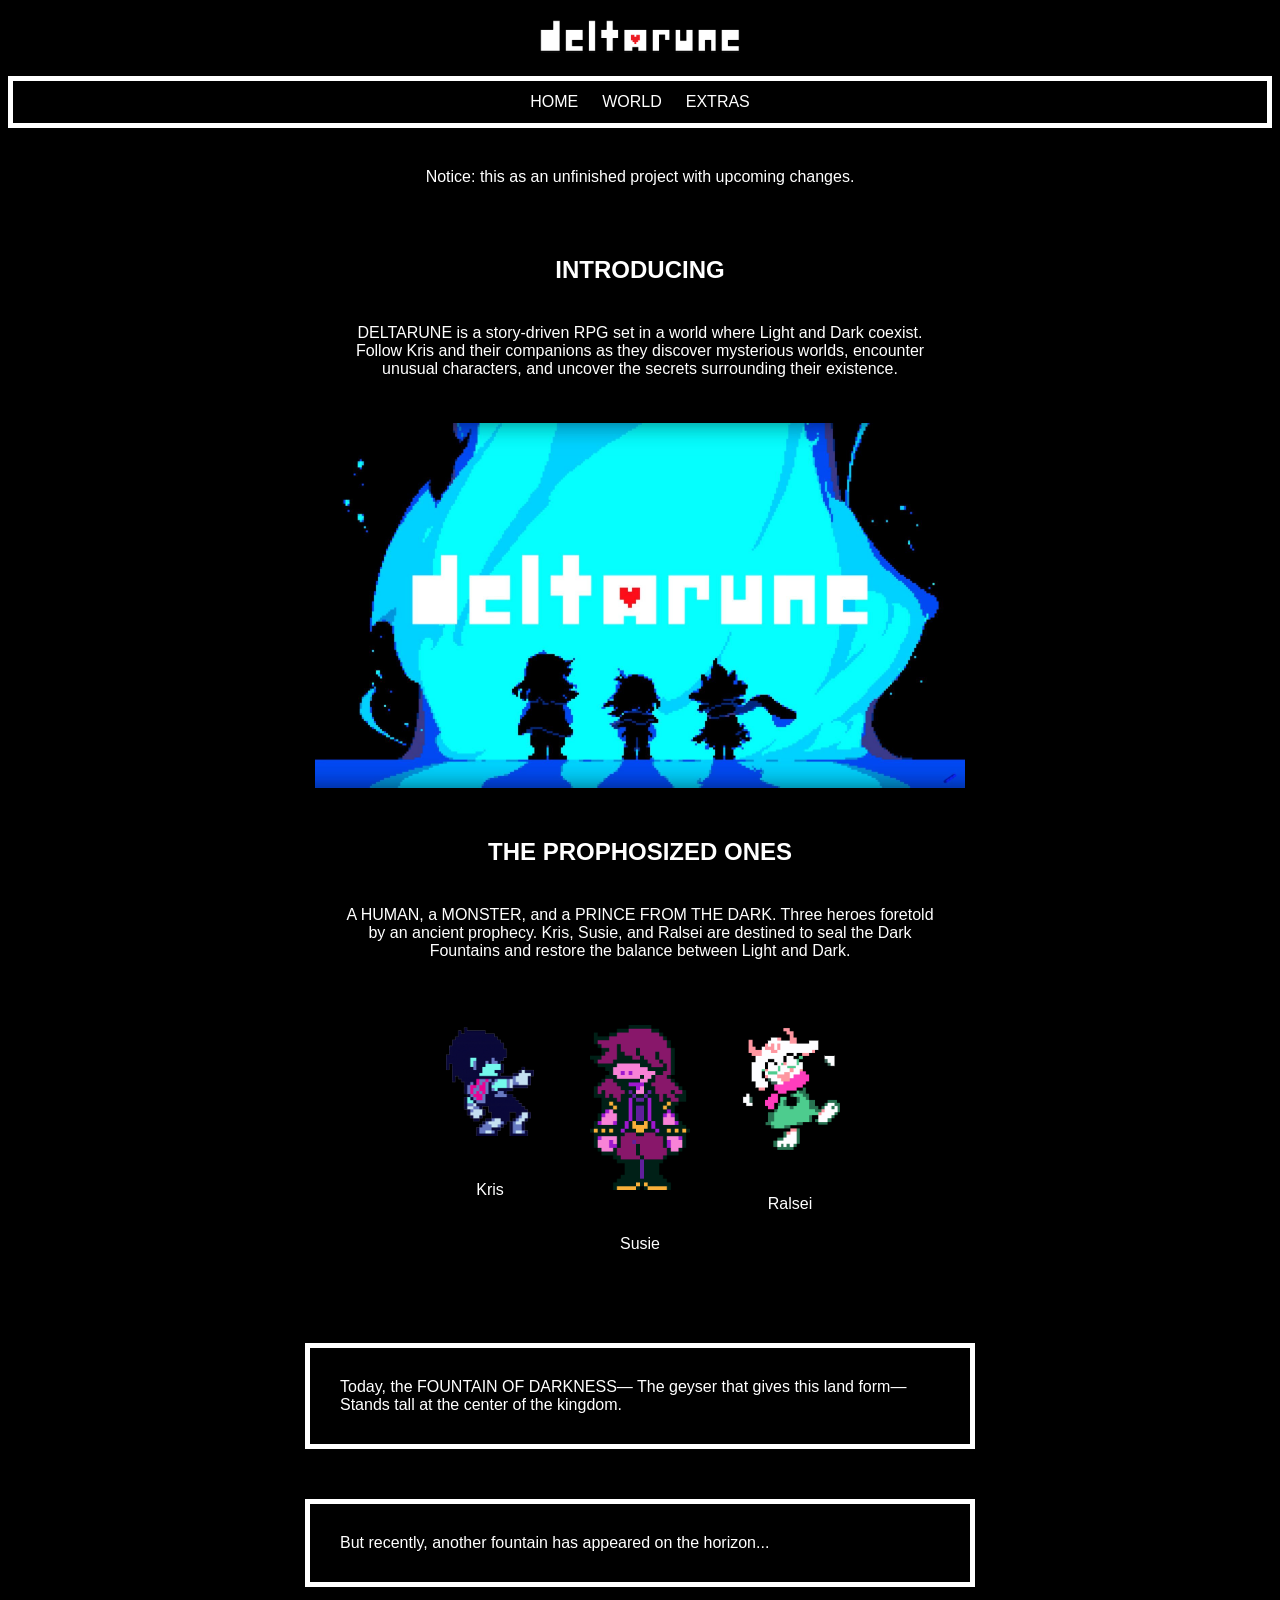
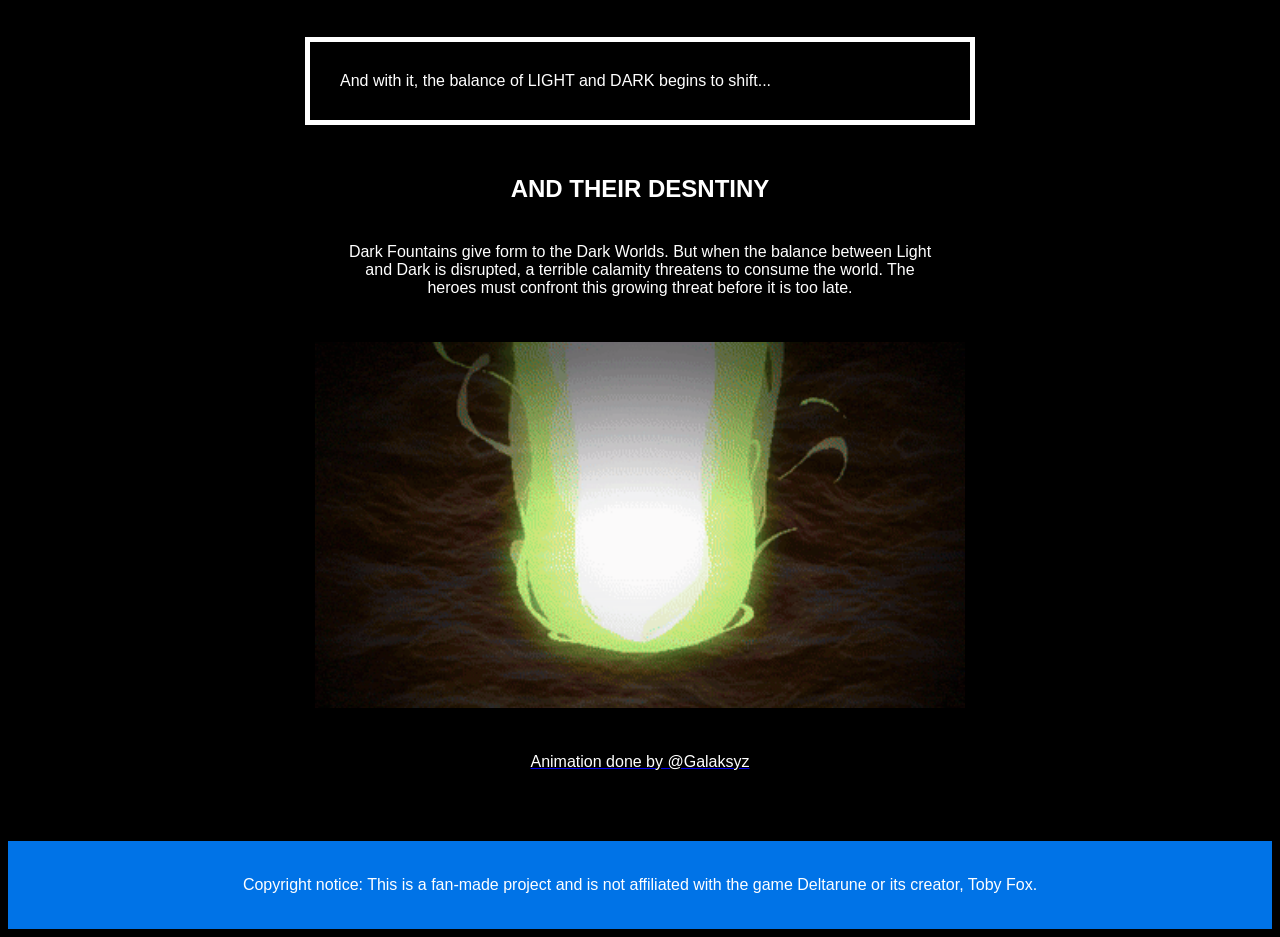
<file: index.html>
<!DOCTYPE html>

<html>
<head>
    <meta charset="utf-8">
    <title>DELTARUNE Fan Website</title>
    <link rel="stylesheet" href="css/style.css">
</head>

<body>
    <header>
        <img class="deltarune" src="images/Deltarune.png" alt="DELTARUNE">
    </header>
    <nav>
        <a href="index.html">HOME</a>
        <a href="world.html">WORLD</a>
        <a href="gag.html">EXTRAS</a>
    </nav>
    <main>
        <section>
            <p class="notice">Notice: this as an unfinished project
            with upcoming changes.
            </p>
            <h2>INTRODUCING</h2>
            <p>DELTARUNE is a story-driven RPG set in a world where Light and Dark coexist. Follow Kris and their companions as they discover mysterious worlds, encounter unusual characters, and uncover the secrets surrounding their existence.</p>
            <img src="images/Deltarune_banner.jpg" alt="3 Heroes">
        </section>
        <section>
            <h2>THE PROPHOSIZED ONES</h2>
            <p>A HUMAN, a MONSTER, and a PRINCE FROM THE DARK. Three heroes foretold by an ancient prophecy. Kris, Susie, and Ralsei are destined to seal the Dark Fountains and restore the balance between Light and Dark.</p>
            
            <div class="characters-container">
                <div>
                    <img class="characters" src="images/Kris.png" alt="Kris">
                    <p>Kris</p>
                </div>
                <div>
                    <img class="characters" src="images/Susie.png" alt="Susie">
                    <p>Susie</p>
                </div>
                <div>
                    <img class="characters" src="images/Ralsei.png" alt="Ralsei">
                    <p>Ralsei</p>
                </div>
            </div>
            <p class="dialogue-box">
                Today, the FOUNTAIN OF DARKNESS—
                The geyser that gives this land form—
                Stands tall at the center of the kingdom.
            </p>
            <p class="dialogue-box">
                But recently, another fountain has appeared on the horizon...
            </p>
            <p class="dialogue-box">
                And with it, the balance of LIGHT and DARK begins to shift...
            </p>
        </section>
        <section>
            <h2>AND THEIR DESNTINY</h2>
            <p>Dark Fountains give form to the Dark Worlds. But when the balance between Light and Dark is disrupted, a terrible calamity threatens to consume the world. The heroes must confront this growing threat before it is too late.</p>
            <a href="https://www.youtube.com/watch?v=VBJrv8KwokE&list=RDVBJrv8KwokE&index=1">
                <img class="animated-gifs" src="images/dfountainLoop.gif" alt="EVERLASTING FOUNTAIN">
                <p class="credit">Animation done by @Galaksyz</p>
            </a>
        </section>
    </main>
    <footer>Copyright notice: This is a fan-made project and is not affiliated with the game Deltarune or its creator, Toby Fox.</footer>
</body>
</html>
</file>
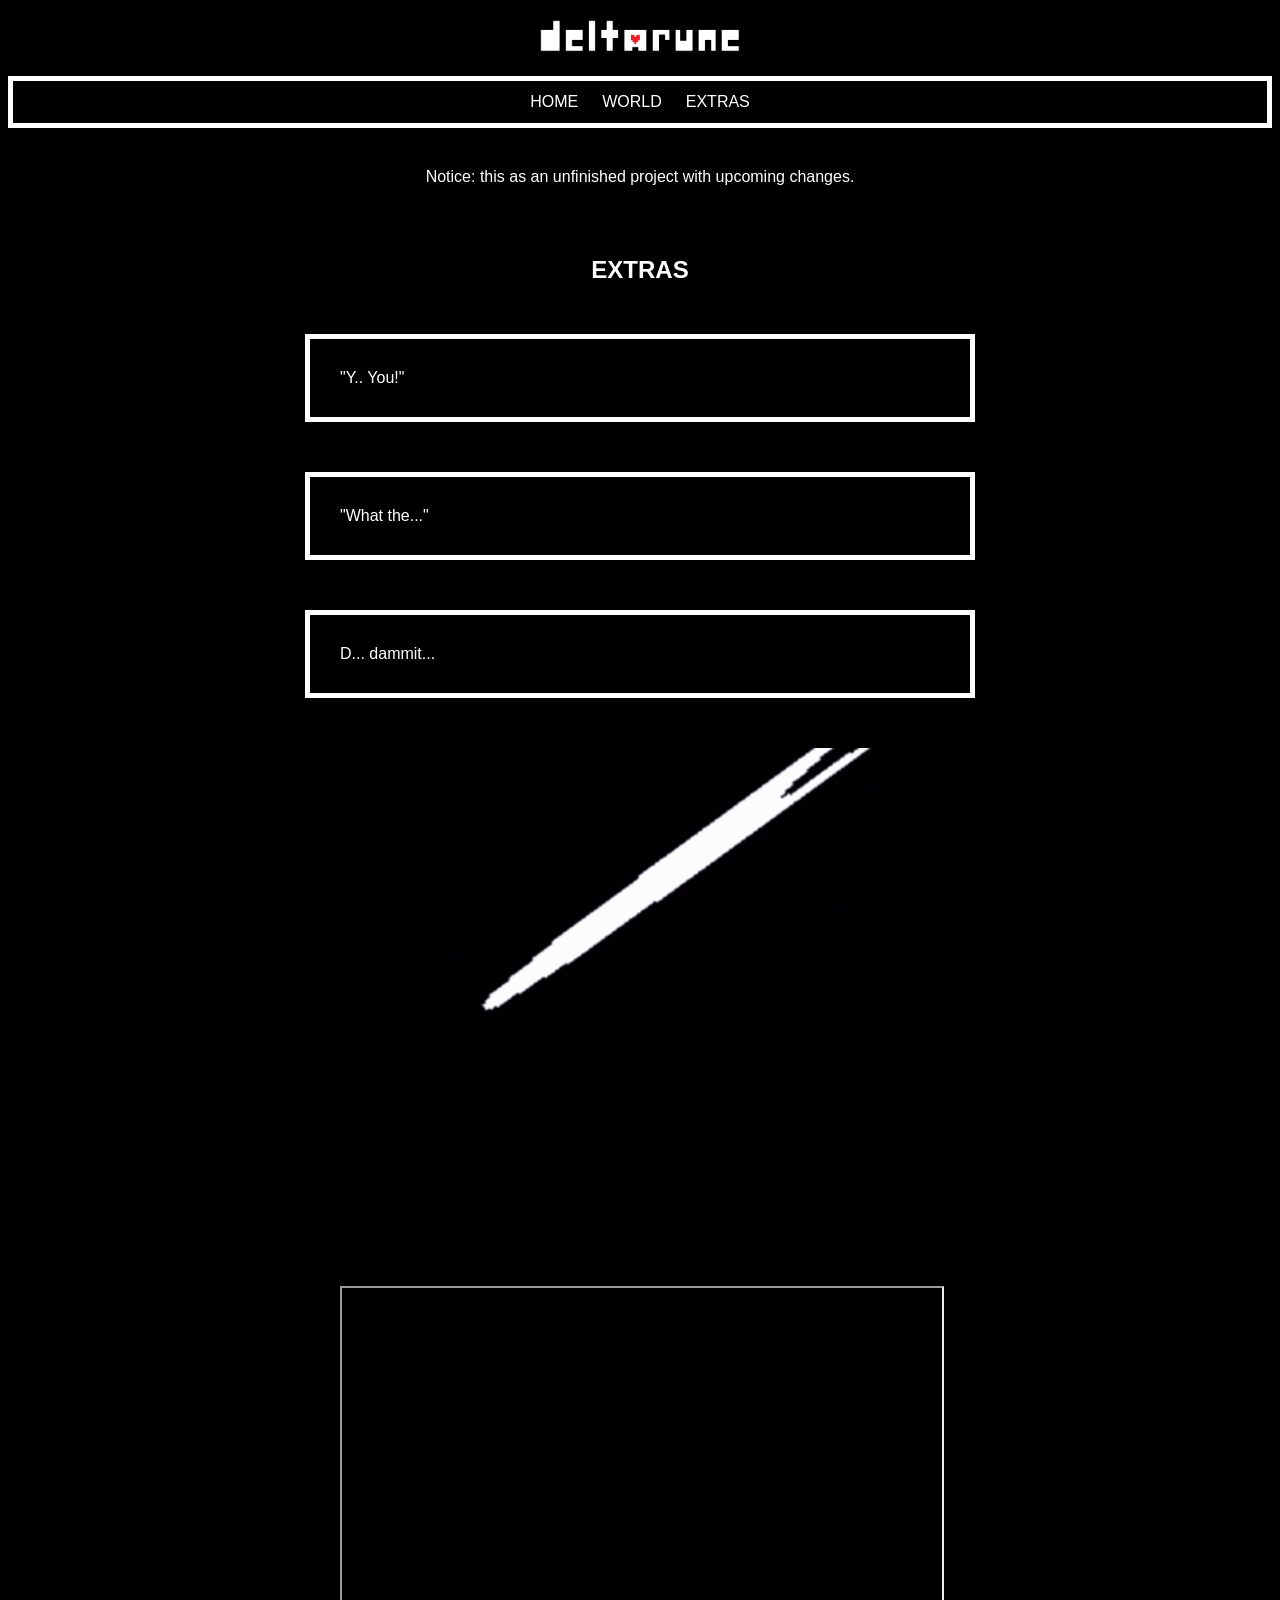
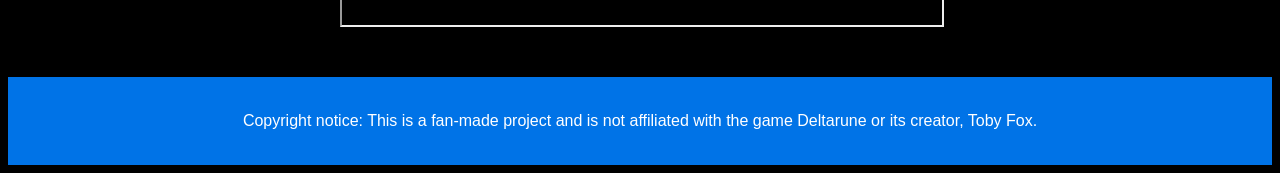
<file: gag.html>
<!DOCTYPE html>

<html>
<head>
    <meta charset="utf-8">
    <title>EXTRAS</title>
    <link rel="stylesheet" href="css/style.css">
</head>
<body>
    <header>
    <img class="deltarune" src="images/Deltarune.png" alt="DELTARUNE">
    </header>
    <nav>
        <a href="index.html">HOME</a>
        <a href="world.html">WORLD</a>
        <a href="gag.html">EXTRAS</a>
    </nav>
    <main>
        <p class="notice">
            Notice: this as an unfinished project
            with upcoming changes.
        </p>
        <h2>EXTRAS</h2>
        <section>
            <p class="dialogue-box">"Y.. You!"</p>
            <p class="dialogue-box">"What the..."</p>
            <p class="dialogue-box">D... dammit...</p>
            <img src="images/kaizo-kaizo-knight.gif" alt="The Roaring Knight">
            <div class="deltarune_video">
                <iframe src="https://www.youtube.com/embed/B8Us0DZgexw"
                        title="Black Knife - DELTARUNE"
                        allowfullscreen>
                </iframe>
            </div>
        </section>
    </main>
    <footer>Copyright notice: This is a fan-made project and is not affiliated with the game Deltarune or its creator, Toby Fox.</footer>
</body>
</html>
</file>
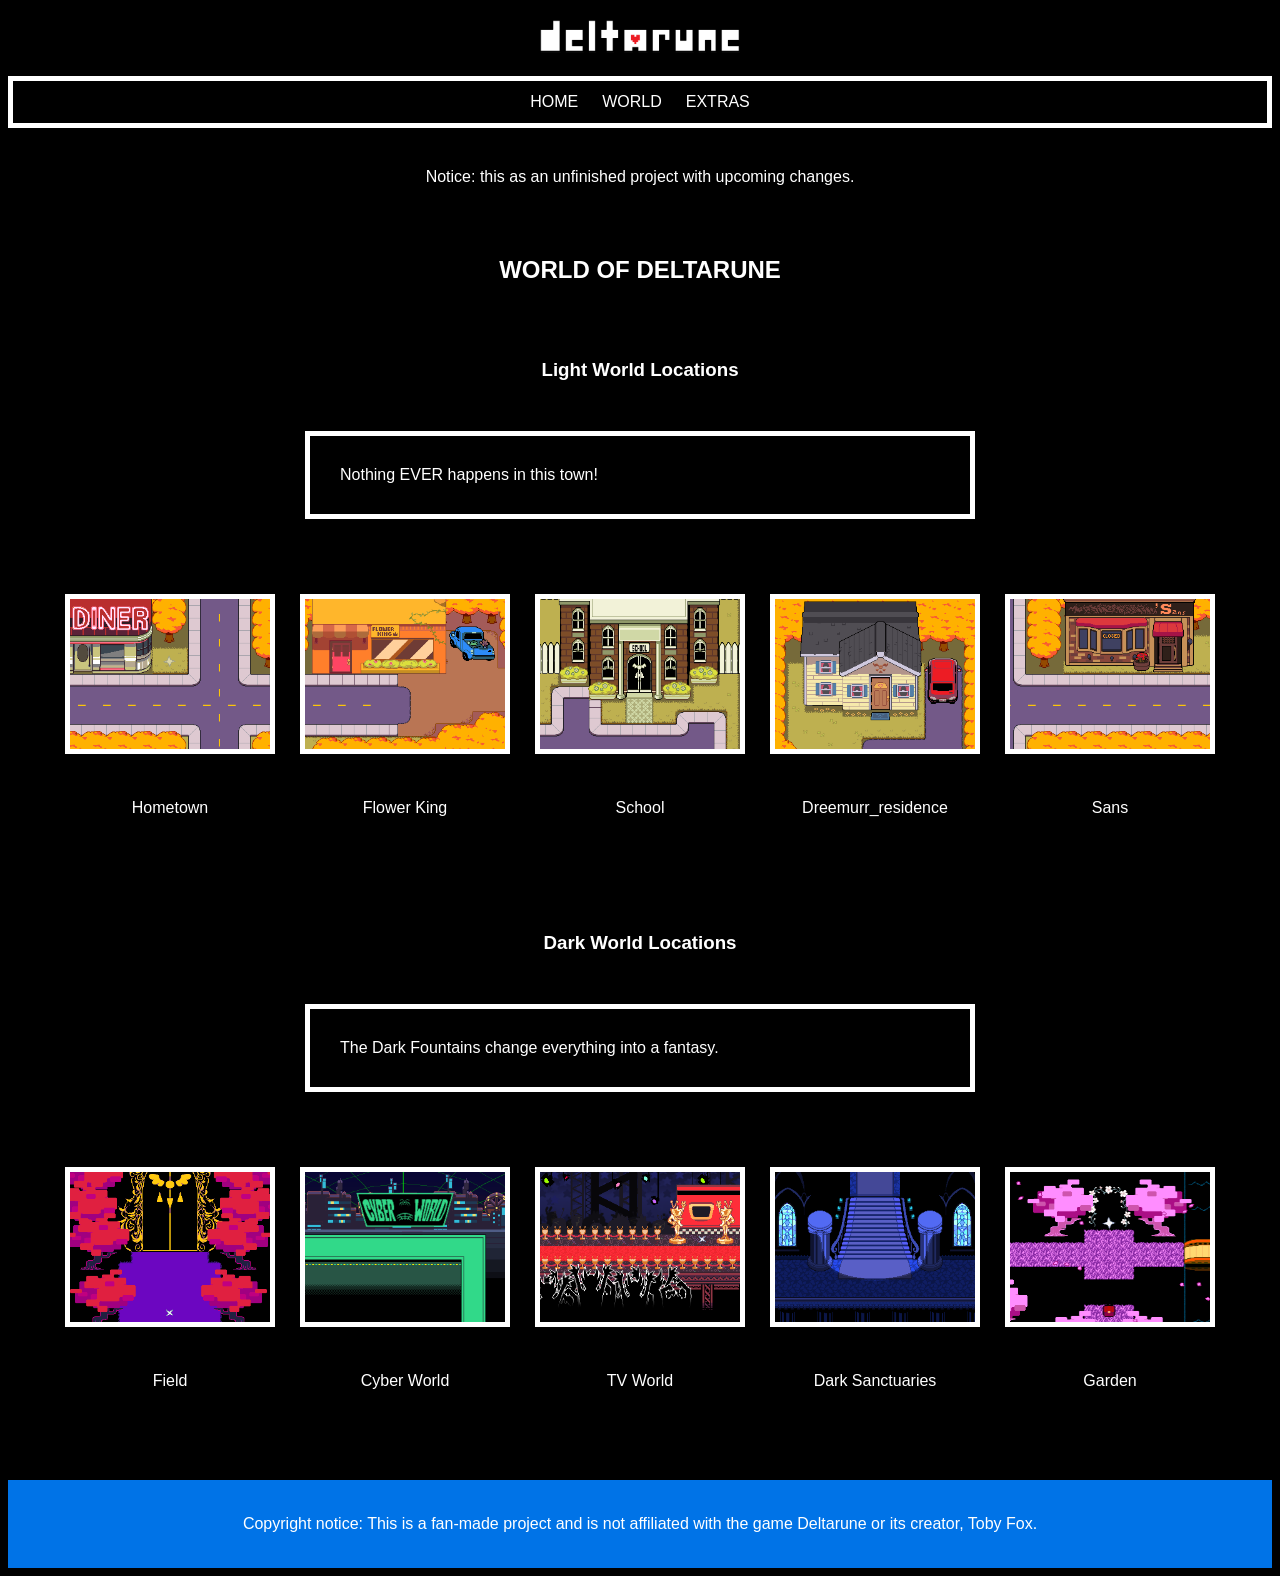
<file: world.html>
<!DOCTYPE html>

<html>
<head>
    <meta charset="utf-8">
    <title>DELTARUNE's World</title>
    <link rel="stylesheet" href="css/style.css">
</head>
<body>
    <header>
        <img class="deltarune" src="images/Deltarune.png" alt="DELTARUNE">
    </header>
    <nav>
        <a href="index.html">HOME</a>
        <a href="world.html">WORLD</a>
        <a href="gag.html">EXTRAS</a>
    </nav>
    <main>
        <p class="notice">Notice: this as an unfinished project
        with upcoming changes.
        </p>
        <h2>WORLD OF DELTARUNE</h2>
        <section>
            <h3>Light World Locations</h3>
            <p class="dialogue-box">Nothing EVER happens in this town!</p>
            <div class="light_locations">
                <div>
                    <img class="location" src="images/Hometown_location.png" alt="Hometown">
                    <p>Hometown</p>
                </div>
                <div>
                    <img class="location" src="images/Flower_King_location.png" alt="Flower King">
                    <p>Flower King</p>
                </div>
                <div>
                    <img class="location" src="images/School_location.png" alt="School">
                    <p>School</p>
                </div>
                <div>
                    <img class="location" src="images/Dreemurr_residence_location.png" alt="Dreemurr residence">
                    <p>Dreemurr_residence</p>
                </div>
                <div>
                    <img class="location" src="images/Sans_location.png" alt="Sans store">
                    <p>Sans</p>
                </div>
            </div>
        </section>
        <section>
            <h3>Dark World Locations</h3>
            <p class="dialogue-box">The Dark Fountains change everything into a fantasy.</p>
            <div class="dark_locations">
                <div>
                    <img class="location" src="images/Field_location.png" alt="Field of Hopes and Dreams">
                    <p>Field</p>
                </div>
                <div>
                    <img class="location" src="images/Cyber_World_location.png" alt="Cyber World">
                    <p>Cyber World</p>
                </div>
                <div>
                    <img class="location" src="images/TV_World_location.png" alt="TV World">
                    <p>TV World</p>
                </div>
                <div>
                    <img class="location" src="images/Dark_Sanctuaries_location.png" alt="Dark Sanctuaries">
                    <p>Dark Sanctuaries</p>
                </div>
                <div>
                    <img class="location" src="images/Garden_location.png" alt="Garden">
                    <p>Garden</p>
                </div>
            </div>
        </section>
    </main>
    <footer>Copyright notice: This is a fan-made project and is not affiliated with the game Deltarune or its creator, Toby Fox.</footer>
</body>
</html>
</file>
<file: css/style.css>
body {
    background-color: black;
    font-family: Arial, sans-serif;
    color: white;
}

.deltarune {
    width: 200px;
    height: auto;
    display: block;
    margin: 20px auto;
}

nav {
    border: 5px solid white;
    background-color: black;
    padding: 10px;
    display: flex;
    justify-content: center;
    gap: 20px;
    position: sticky;
    top: 0;
    z-index: 100;
}

    nav a {
        color: white;
        text-decoration: none;
        border: 2px solid transparent;
        transition: color 0.3s ease-in-out, border-color 0.3s ease-in-out;
    }

        nav a:hover {
            color: #F9C54E;
            border-color: #FCAD05;
        }

h2 {
    color: #ffffff;
    text-align: center;
    margin-top: 50px;
}

h3 {
    margin-top: 75px;
    text-align: center;
}

p {
    color: white;
    text-align: center;
    background-color: black;
    padding: 20px;
    max-width: 600px;
    margin: 20px auto;
}

img {
    width: 100%;
    max-width: 650px;
    height: auto;
    display: block;
    margin: 25px auto;
}

.characters-container {
    display: flex;
    justify-content: center;
    flex-wrap: wrap;
    gap: 50px;
}

.characters {
    flex: 1 1;
    max-width: 100px;
    height: auto;
}

.dialogue-box {
    color: white;
    text-align: left;
    background-color: black;
    border: 5px solid white;
    padding: 30px;
    max-width: 600px;
    margin: 50px auto;
}

.animated-gifs {
    margin-top: 25px;
}

.light_locations {
    display: flex;
    justify-content: center;
    flex-wrap: wrap;
    gap: 25px;
}

.dark_locations {
    display: flex;
    justify-content: center;
    flex-wrap: wrap;
    gap: 25px;
}

.light_locations div {
    text-align: center;
}

.location {
    flex: 1 1 200px;
    max-width: 200px;
    height: auto;
    border: 5px solid white;
    transition: border-color 0.3s ease-in-out;
}

    .location:hover {
        border-color: #FCAD05;
    }

    .deltarune_video {
        width: 100%;
        max-width: 600px;
        aspect-ratio: 16 / 9;
        margin: auto;
        margin-top: 50px;
    }

    .deltarune_video iframe {
        width: 100%;
        height: 100%;
        display: block;
    }
    
    .credit {
        text-align: center;
    }

    footer {
        text-align: center;
        background-color: #0073e7;
        padding: 35px;
        margin-top: 50px;
    }
</file>
